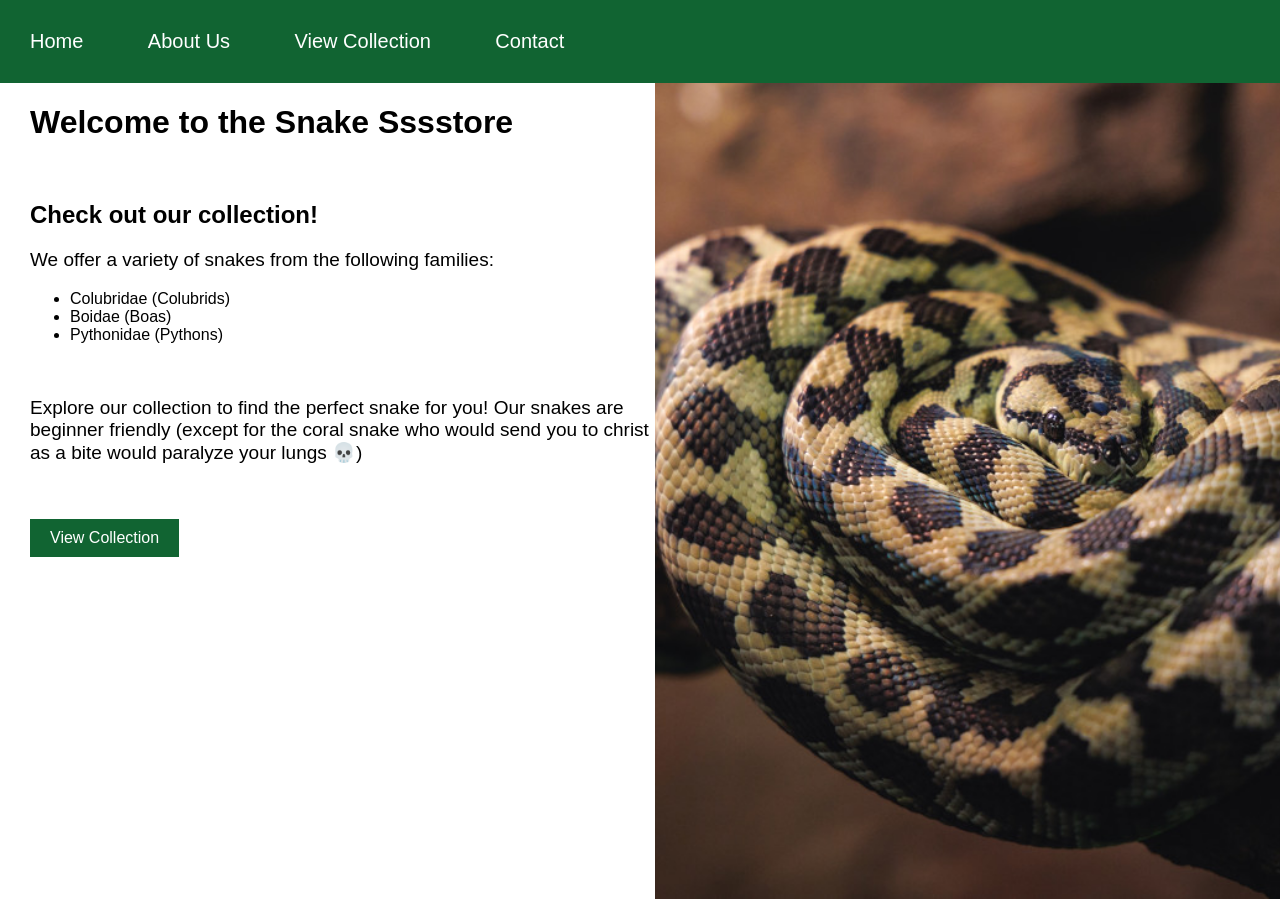
<file: index.html>
<!DOCTYPE html>
<html>
<head>
    <meta charset="UTF-8">
    <title>Welcome</title>
    <link rel="stylesheet" href="index_style.css">
</head>
<body>
    <nav>
        <a href="welcome.html">Home</a>
        <a href="about.html">About Us</a>
        <a href="collection.html">View Collection</a>
        <a href="contact.html">Contact</a>

    </nav>
    <div class="welcome-layout">
    <div class="welcome-content">
        <h1>Welcome to the Snake Sssstore</h1>
        <br>
        <h2>Check out our collection!</h2>
        <p>We offer a variety of snakes from the following families:</p>
        <ul>
            <li>Colubridae (Colubrids)</li>
            <li>Boidae (Boas)</li>
            <li>Pythonidae (Pythons)</li>
        </ul>
        <br>
        <p>Explore our collection to find the perfect snake for you! Our snakes are beginner friendly (except for the coral snake who would send you to christ as a bite would paralyze your lungs 💀)</p>
        <br>
        <br>
        <input type="button" value="View Collection" onclick="window.location.href='collection.html'">
    </div>
    <div class="welcome-image">
        <img src="images/carpet-python-branch.jpg" alt="Welcome Image">
    </div>
    </div>
</body>
</html>
</file>
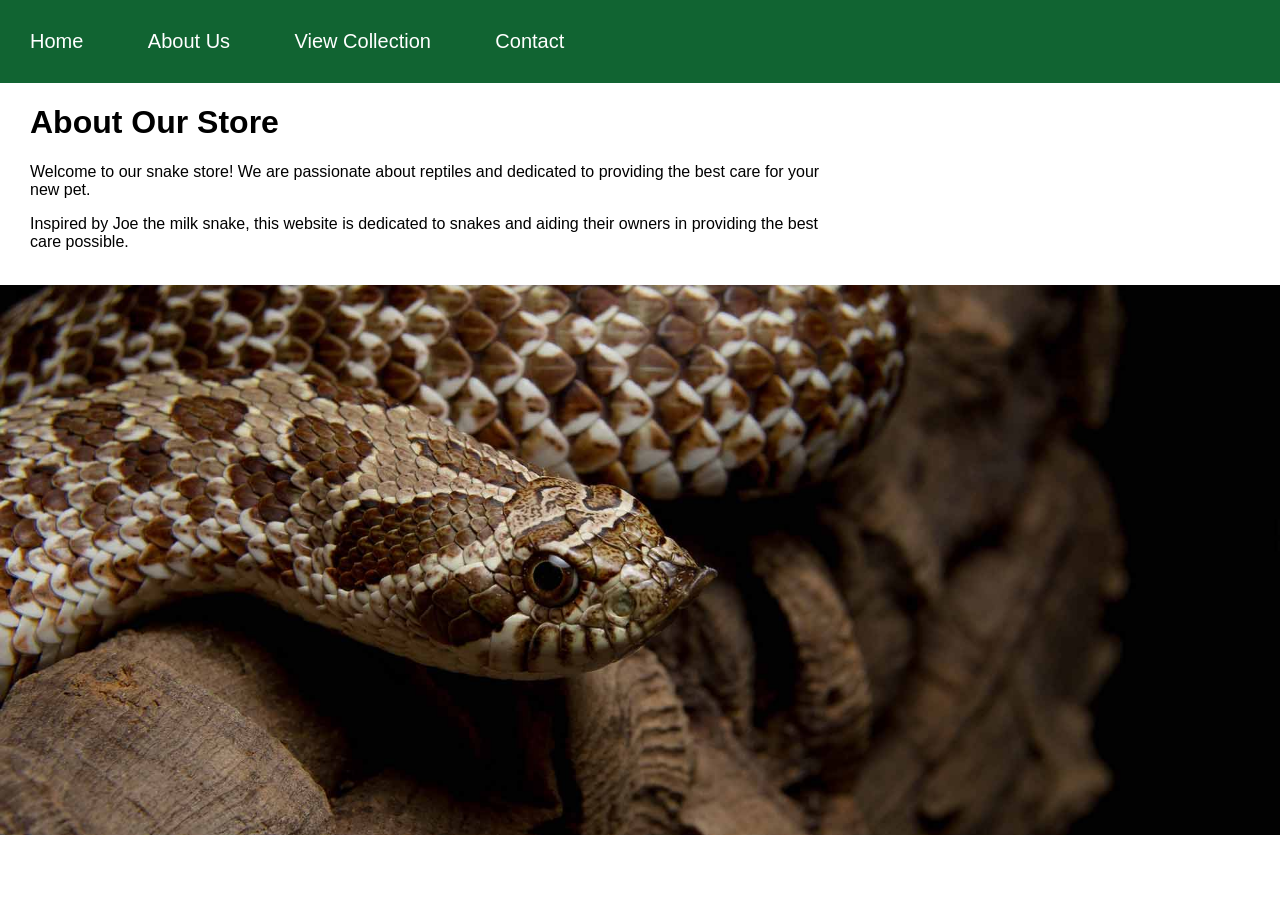
<file: about.html>
<html>
    <head>
        <meta charset="UTF-8">
        <title>About Us</title>
        <link rel="stylesheet" href="about_style.css">
    </head>
    <body>
        <nav>
        <a href="welcome.html">Home</a>
        <a href="about.html">About Us</a>
        <a href="collection.html">View Collection</a>
        <a href="contact.html">Contact</a>

    </nav>
    <div class="about-content">
        <h1>About Our Store</h1>
        <p>Welcome to our snake store! We are passionate about reptiles and dedicated to providing the best care for your new pet.</p>
        <p>Inspired by Joe the milk snake, this website is dedicated to snakes and aiding their owners in providing the best care possible.</p>
        <br>

    </div>
    <div class="about-image">
        <img src="images/Hognose-Snake_HERO.jpg" alt="Hognose Snake">
    </div>
</body>
</html>
</file>
<file: index_style.css>
body {
	font-family: Arial, Helvetica, sans-serif;
    margin: 0;
}
nav {
    background-color: #116432;
    padding: 30px;
    color: white;
}
nav a {
    color: white;
    font-size: 20px;
    text-decoration: none;
    margin-right: 60px;
    transition: 0.3s;
}

.welcome-content {
    width: 50%;
    margin-left: 30px;
}

input[type="button"] {
    background-color: #116432;
    color: white;
    border: none;
    padding: 10px 20px;
    font-size: 16px;
    cursor: pointer;
    transition: 0.3s;
}

input[type="button"]:hover {
    background-color: #000000;
}

p {
    font-size: 19px;
}

.welcome-image{
    width: 50%;
}

.welcome-image img {
    width: 100%;
    height: 100%;
    display: block;
    object-fit: cover;
}

.welcome-layout {
    display: flex;
    min-height: 80vh;
    min-height: calc(100vh - 84px);
}

nav a:hover {
    color: #000000;
}
</file>
<file: about_style.css>
body {
	font-family: Arial, Helvetica, sans-serif;
    margin: 0;
}
nav {
    background-color: #116432;
    padding: 30px;
    color: white;
}
nav a {
    color: white;
    font-size: 20px;
    text-decoration: none;
    margin-right: 60px;
	transition: 0.3s;
}
nav a:hover {
    color: #000000;
}

.about-content {
    max-width: 800px;
    margin-left: 30px;
}

img {
    width: 100%;
    height: 550px;
    object-fit: cover;
}
</file>
